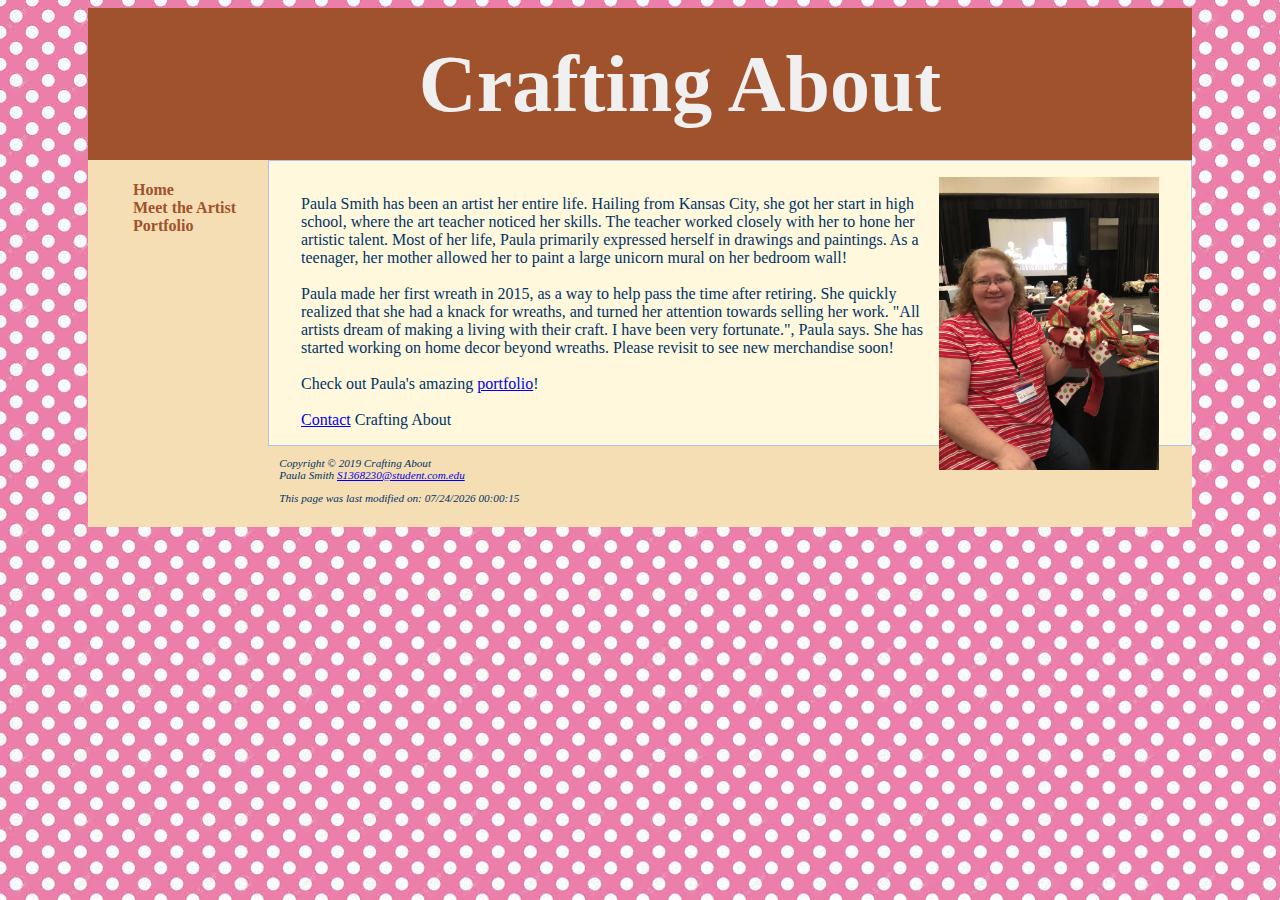
<file: artist.html>
<!DOCTYPE html>
<html lang="en">
<head>
	<title>Crafting About Artist</title>
	<meta charset="utf-8">
	<meta name="viewport" content="width=device-width, initial-scale=1.0">
	<link rel="stylesheet" href="crafting.css">
</head>

<body>
<div id="wrapper"> 
	<header>
		<h1>Crafting About</h1>
	</header>
	<nav>
		<ul>
			<li><a href="index.html">Home</a></li> 
			<li><a href="artist.html">Meet the Artist</a></li> 
			<li><a href="portfolio.html">Portfolio</a></li> 
		</ul> 
	</nav> 
	<main>
		<dl>	
			<dt>
			<p>
			<img src="Paula.jpg" alt="Paula" style="float:right" width="220" height="auto"><br>
			Paula Smith has been an artist her entire life. Hailing from Kansas City, 
			she got her start in high school, where the art teacher noticed her skills. The teacher
			worked closely with her to hone her artistic talent. Most of her life, Paula primarily 
			expressed herself in drawings and paintings. As a teenager, her mother allowed her to paint 
			a large unicorn mural on her bedroom wall!<br><br>
			Paula made her first wreath in 2015, as a way to help pass the time after retiring. She
			quickly realized that she had a knack for wreaths, and turned her attention towards selling her 
			work. "All artists dream of making a living with their craft. I have been very fortunate.", Paula
			says. She has started working on home decor beyond wreaths. Please revisit to see new 
			merchandise soon!<br><br>
			Check out Paula's amazing <a href="portfolio.html">portfolio</a>!<br><br>
			<a href="contact.html">Contact</a> Crafting About 
			</p>
			</dt> 
		</dl>
		
	</main>
	<footer>
		Copyright &copy; 2019 Crafting About<br>
		Paula Smith <a href="mailto:S1368230@student.mcckc.edu">S1368230@student.com.edu</a>
		<div>
			<p>This page was last modified on:
				<script>document.write(document.lastModified);</script>
			</p>
		</div>
	</footer>
</body>
</html>
</file>
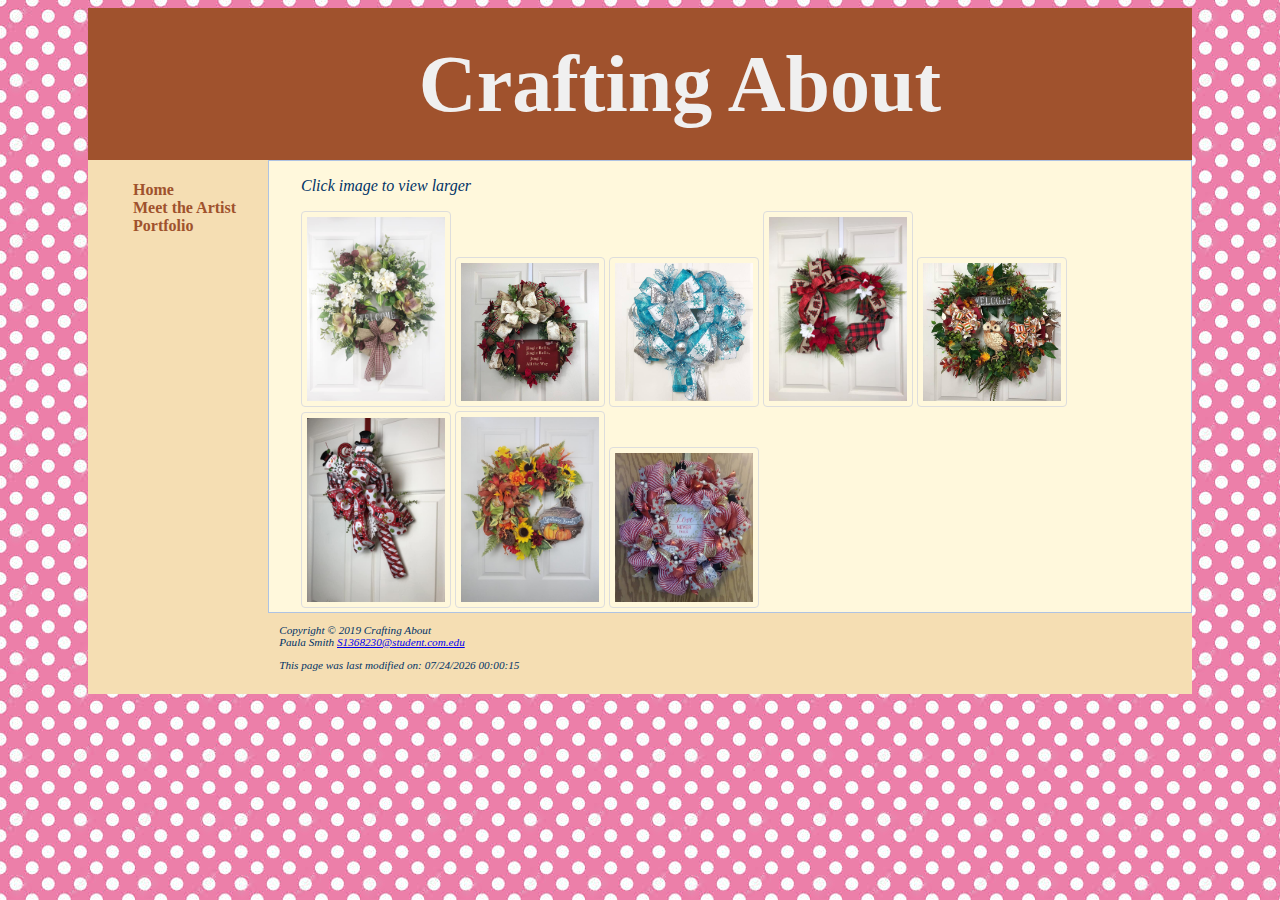
<file: portfolio.html>
<!DOCTYPE html>
<html lang="en"> 
<head>
	<title>Crafting About Portfolio</title>
	<meta charset="utf-8">
	<meta name="viewport" content="width=device-width, initial-scale=1.0">
	<link rel="stylesheet" href="crafting.css">
<style>
	img {border: 1px solid #ddd;
		 border-radius: 4px;  
		 padding: 5px; 
		 width: 150px; 
		}
	img:hover {box-shadow: 0 0 2px 1px rgba(0, 140, 186, 0.5);
			  }
    p {font-style: italic;}
</style>
</head>

<body>
<div id="wrapper"> 
	<header>
		<h1>Crafting About</h1>
	</header>
	<nav>
		<ul>
			<li><a href="index.html">Home</a></li> 
			<li><a href="artist.html">Meet the Artist</a></li> 
			<li><a href="portfolio.html">Portfolio</a></li> 
		</ul> 
	</nav> 
	<main>
		<p>Click image to view larger</p>
		<a target="_blank" href="wreath1.jpg">
			<img src="wreath1.jpg" alt="Wreath 1"></a>
		<a target="_blank" href="wreath11.jpg">
			<img src="wreath11.jpg" alt="Wreath 11"></a>
		<a target="_blank" href="wreath12.jpg">
			<img src="wreath12.jpg" alt="Wreath 12"></a>
		<a target="_blank" href="wreath13.jpg">
			<img src="wreath13.jpg" alt="Wreath 13"></a>
		<a target="_blank" href="wreath14.jpg">
			<img src="wreath14.jpg" alt="Wreath 14"></a>
		<a target="_blank" href="wreath15.jpg">
			<img src="wreath15.jpg" alt="Wreath 15"></a>
		<a target="_blank" href="wreath16.jpg">
			<img src="wreath16.jpg" alt="Wreath 16"></a>
		<a target="_blank" href="wreath17.jpg">
			<img src="wreath17.jpg" alt="Wreath 17"></a>
	</main>
	<footer>
		Copyright &copy; 2019 Crafting About<br>
		Paula Smith <a href="mailto:S1368230@student.mcckc.edu">S1368230@student.com.edu</a>
		<div>
			<p>This page was last modified on:
				<script>document.write(document.lastModified);</script>
			</p>
		</div>
	</footer>
</body>
</html>
</file>
<file: crafting.css>
* { box-sizing: border-box; }
body { background-color:#5280c5;
	   background-image: url(pinkbackground.jpg); 
	   color:#003366; 
	   font-family: Chalkduster;}
header { background-color: #A0522D;
		 background-repeat: no-repeat;
		 background-position: center; 
		 color: #f0f0f0; 
		 text-align: center;}
h1   { line-height: 150%;
	   text-indent: 1em;
	   margin: 0;
	   font-size: 5em;
	   padding: 0.2em;
	   text-shadow: #cccccc;}
nav  { float: left;
	   width: 180px;
	   font-weight: bold;
	   padding: 5px;} 
nav ul {list-style-type:none;} 
nav a {text-decoration: none;} 
nav a:link {color: #A0522D;}
nav a:visited {color: #F4A460;}
nav a:hover {color: #D2691E;}
main { margin-left: 180px;
	   padding-left: 2em;
	   padding-right: 2em;
	   background-color: #FFF8DC;
	   border: 1px solid #aec3e3;
}
.category { font-weight: bold;
			font-size: 3em;
			color:#A0522D;
			font-family: Georgia, "Times New Roman", serif;
			text-align: left; 
			}
footer { font-size: .70em;
		 font-style: italic ;
		 padding: 1em;
		 margin-left: 180px;} 
#wrapper { margin-left: 5em;
		   margin-right: 5em;
		   min-width: 700px; 
		   background-color:#F5DEB3;}
img {border: none;
} 
header, nav, main, footer {display: block;} 
#mobile {display: none;}
#desktop {display: inline; } 
table { margin: 1em solid #00008b;
		border-collapse: collapse;
}
td, th { padding: 0.5em; 
		 border: 1px solid #00008b;
}
label { display: block;
		float: left;
		text-align: right;
		width: 8em;
		padding-right: 1em;
}
input, textarea { display: block;
				  margin-bottom: 1em;
}
#mySubmit { margin-left: 9.5em;} 
@media only screen and (max-width: 1024px) 
{
	body {margin: 0;
		  padding: 0;
		  background-color: #ffffff;
		  background-image: none;
	}
	#wrapper {width: auto;
			  min-width: 0;
			  margin: 0;
	}
	h1 {margin: 0;
		font-size: 1.8em;
		line-height: 200%;
	}
	nav {float: none;
		 padding: 0;
		 width: auto;
	}
	nav li {display: inline-block;
	}
	nav a {padding: 1em;
		   font-size: 1.2em;
	}
	nav ul {text-align: center;
			padding: 0;
			margin: 0;
	}
	main { font-size: 90%;
		   margin: 0;
		   padding-left: 2em;
	}
	footer {margin: 0;
	}		  
} 
@media only screen and (max-width: 768px)
{
	header { background-image: url(lilfish.gif);
		     background-repeat: no-repeat;
		     background-position: center;
	}
	h1 {font-size: 1.5em;
		line-height: 120%;
	}
	nav a { display: block;
			padding: 0.2em;
			font-size: 1em;
			border-bottom: 1px solid #330000;
	}
	nav li {display: block}
	nav ul {text-align: left}
	main { padding: 1em}
	.category {text-shadow: none} 
	#mobile {display: inline;}
	#desktop {display: none;} 
}
</file>
